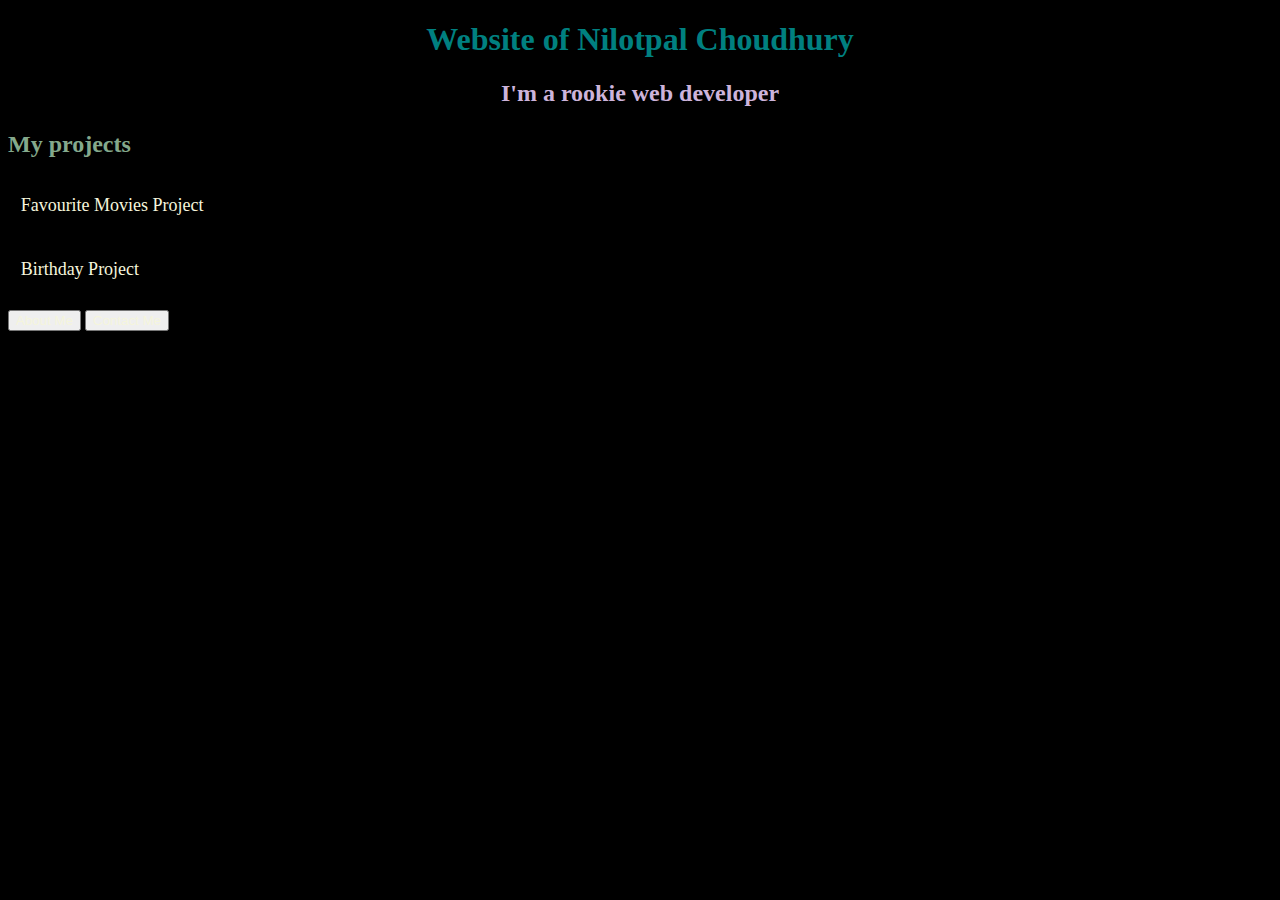
<file: index.html>
<!-- TODO 1: Create the HTML Boilerplate -->
<!DOCTYPE html>
<html lang="en">
<head>
    <meta charset="UTF-8">
    <meta name="viewport" content="width=device-width, initial-scale=1.0">
    <title>My Website</title>
    <link href="app.css" rel="stylesheet">
</head>
<body>
    <h1>Website of Nilotpal Choudhury</h1>
    <h2>I'm a rookie web developer</h2>

    <h3>My projects</h3>
    <!-- TODO 2: Add Your previous projects' HTML into the public folder -->
    <div><a href="./public/Movies.html">Favourite Movies Project</a></div>
    <div><a href="./public/Birthday Project.html">Birthday Project</a></div>
    <!-- TODO 3: Take screenshots of your project previews and add the images to the images folder -->

    <!-- TODO 4: Add titles/subtitles etc. -->

    <!-- TODO 5: Add a link to the project pages -->

    <!-- TODO 6: Add images to show the project previews
HINT for TODO 6: You can use the height attribute set to 200 to make the image smaller:
https://developer.mozilla.org/en-US/docs/Web/HTML/Element/img#attr-height -->

    <!-- TODO 7: Add the Contact Me and About Me page links -->
    <button><a href="./public/about.html">About Me</a> </button>
    <button><a href="./public/contact.html">Contact Me</a></button>
</body>
</body>
</html>
</file>
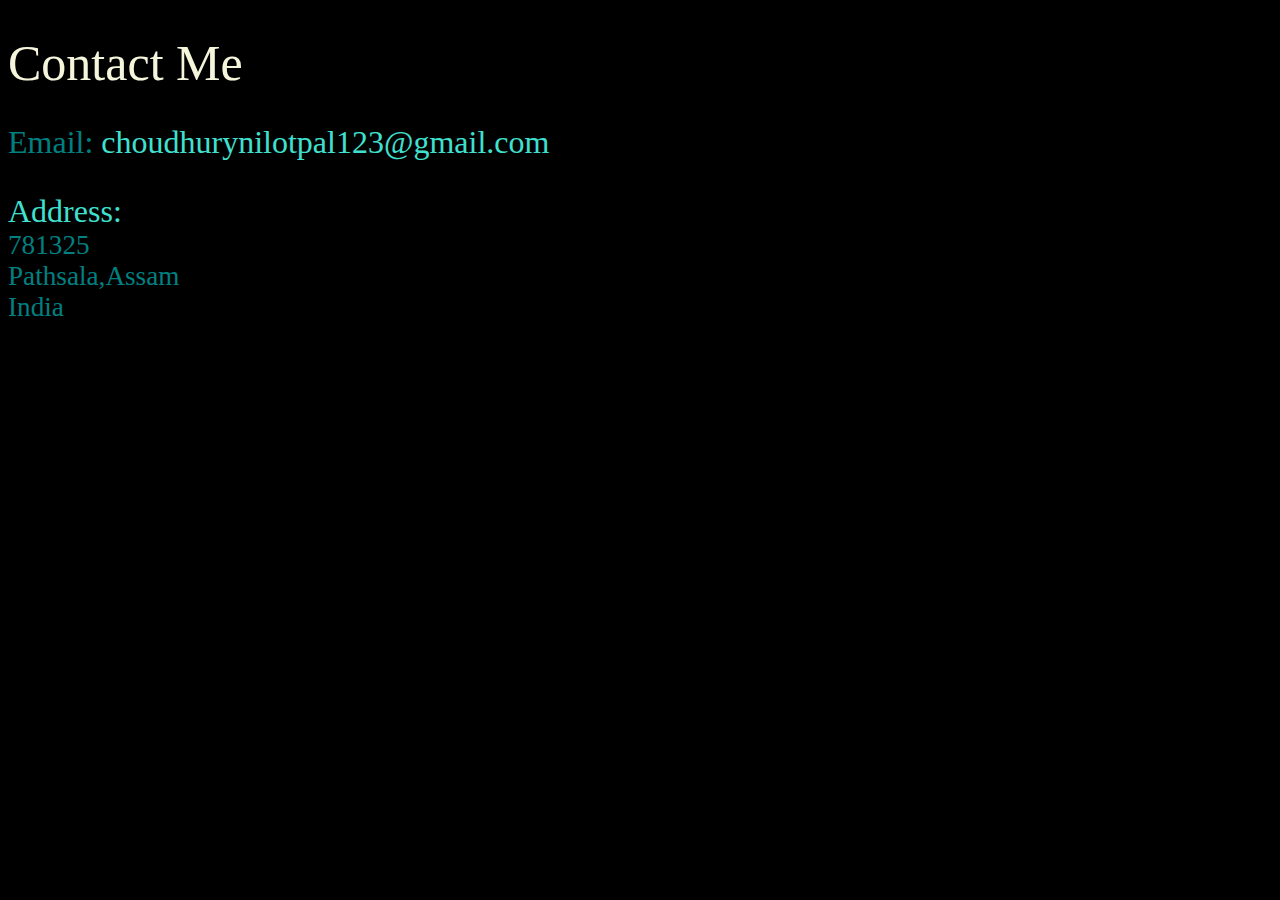
<file: public/contact.html>
<!DOCTYPE html>
<html lang="en">
<head>
  <meta charset="UTF-8">
  <meta name="viewport" content="width=device-width, initial-scale=1.0">
  <title>Document</title>
  <style>
    body {
      background-color: black;
    }

    h1 {
      font-size: 50px;
      color: beige;
      font-weight: 500;
      margin-bottom: 2%;
    }

    a {
      text-decoration: none;
      color: turquoise
    }

    a:hover {
      color: violet;
    }

    p {
      font-size: 200%;
      color: teal;
    }

    div {
      font-size: 170%;
      color: teal;
    }
  </style>
</head>
<body>
  <h1>Contact Me</h1>
  <p>Email:
    <a
      href="https://mail.google.com/mail/u/0/#inbox?compose=CSkGSFfgQFNXNCDskWHfPlLrfsGmTXsRSKPkxKbcTwlkXBbGzQnkSWrxSJpsjMCGTGjFnDJLfnbBgPtSdtxlgtLTscKVtHxSBnBSMcqSbQdFLNKJDkgfvCSThFLhRdVPNcmJSslDZjFfnHpcVwwZWDpVBGPdwWMlqrW">choudhurynilotpal123@gmail.com</a>
  </p>
  <a style="font-size: 200%;"
    href="https://www.google.com/maps/place/Pathsala+Sikshapith+Adarsha+Buniyadi+High+School/@26.5003539,91.186475,17z/data=!3m1!4b1!4m6!3m5!1s0x37597e74f7541af7:0xcdfaebb7d076a2f9!8m2!3d26.5003539!4d91.1890499!16s%2Fg%2F11dz5q9_qd?entry=ttu">Address:</a>
  <div> 781325<br />
    Pathsala,Assam<br />
    India <br />
  </div>
  </p>

</body>
</html>
</file>
<file: app.css>
body {
  background-color: #000;
}
h1 {
  text-align: center;
  color: teal;
}
h2 {
  text-align: center;
  color: #cdb4db;
}
h3 {
  font-size: x-large;
  color: #84a98c;
}

div {
  font-size: large;
  padding: 1%;
  margin-bottom: 1em;
}

a {
  text-decoration: none;
  color: beige;
}

a:hover {
  color: violet;
}
</file>
